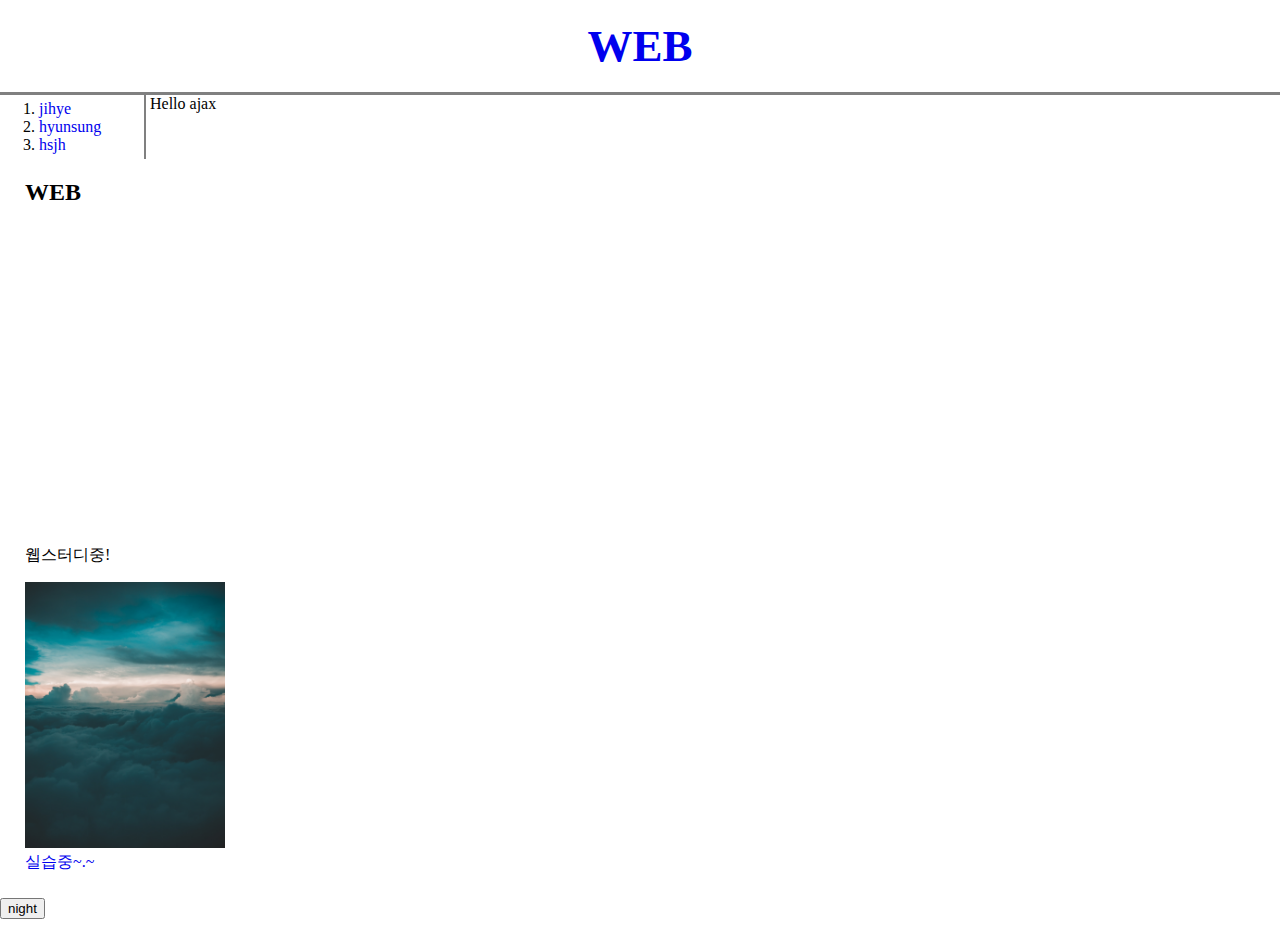
<file: index.html>
<!doctype html>
</html>
  <head>
    <title>jihye</title>
    <meta charset="utf-8">
    <script src="https://ajax.googleapis.com/ajax/libs/jquery/3.2.1/jquery.min.js"></script>
    <script src="colors.js"></script>
    <link rel="stylesheet" href="style.css">
        <!-- Global site tag (gtag.js) - Google Analytics -->
    <script async src="https://www.googletagmanager.com/gtag/js?id=UA-121860924-1"></script>
    <script>
      window.dataLayer = window.dataLayer || [];
      function gtag(){dataLayer.push(arguments);}
      gtag('js', new Date());

      gtag('config', 'UA-121860924-1');
    </script>

  </head>

  <body>
    <h1><a href="#welcome">WEB</a></h1>

    <div id="grid">
      <ol id="nav"></ol>
      <article>
      </article>
      <script>
      function fetchPage(name){
        fetch(name).then(function(response){
          response.text().then(function(text){
            document.querySelector('article').innerHTML = text;
          })
        });
      }
      if(location.hash){
        fetchPage(location.hash.substr(2));/*해쉬를 통해 위치 알려주기?*/
      }else{
        fetchPage('welcome');
      }
      fetch('list').then(function(response){/*list를 list파일에 넣어놓고 불러오기*/
        response.text().then(function(text){
          var items = text.split(',');
          var tags = '';
          var i=0;
          while(i<items.length){
            var item=items[i];
            item = item.trim();
            console.log(item);
            var tag = '<li><a href="#!'+item+'" onclick="fetchPage(\''+item+'\')">'+item+'</a></li>'/*list파일에서 가져온 값의 형식 맞춰줌*/
            tags=tags+tag;
            i=i+1;
          }
          document.querySelector('#nav').innerHTML = tags;
        })
      });
      </script>

      <div id="article">
        <p><h2>WEB</h2>
      <iframe width="560" height="315" src="https://www.youtube.com/embed/MvqB6JsRbsc" frameborder="0" allow="autoplay; encrypted-media" allowfullscreen></iframe>
      <br>웹스터디중!</p>
      <img src="title.jpg" width="200">
      <br><a href="https://opentutorials.org/course/3084/18418" target="_blank" title="코딩사이트">실습중~.~</a>
      </div>
    </div>
    <input type="button" value="night" onclick="nightDayHandler(this)">

    <p>
    <div id="disqus_thread"></div>
    <script>

    /**
    *  RECOMMENDED CONFIGURATION VARIABLES: EDIT AND UNCOMMENT THE SECTION BELOW TO INSERT DYNAMIC VALUES FROM YOUR PLATFORM OR CMS.
    *  LEARN WHY DEFINING THESE VARIABLES IS IMPORTANT: https://disqus.com/admin/universalcode/#configuration-variables*/
    /*
    var disqus_config = function () {
    this.page.url = PAGE_URL;  // Replace PAGE_URL with your page's canonical URL variable
    this.page.identifier = PAGE_IDENTIFIER; // Replace PAGE_IDENTIFIER with your page's unique identifier variable
    };
    */
    (function() { // DON'T EDIT BELOW THIS LINE
    var d = document, s = d.createElement('script');
    s.src = 'https://web1-riyluan48l.disqus.com/embed.js';
    s.setAttribute('data-timestamp', +new Date());
    (d.head || d.body).appendChild(s);
    })();
    </script>
    <noscript>Please enable JavaScript to view the <a href="https://disqus.com/?ref_noscript">comments powered by Disqus.</a></noscript>
    </p>

    <p>
      <!--Start of Tawk.to Script-->
      <script type="text/javascript">
      var Tawk_API=Tawk_API||{}, Tawk_LoadStart=new Date();
      (function(){
      var s1=document.createElement("script"),s0=document.getElementsByTagName("script")[0];
      s1.async=true;
      s1.src='https://embed.tawk.to/5b3d417d6d961556373d6a7b/default';
      s1.charset='UTF-8';
      s1.setAttribute('crossorigin','*');
      s0.parentNode.insertBefore(s1,s0);
      })();
      </script>
      <!--End of Tawk.to Script-->
    </p>



  </body>
</html>
</file>
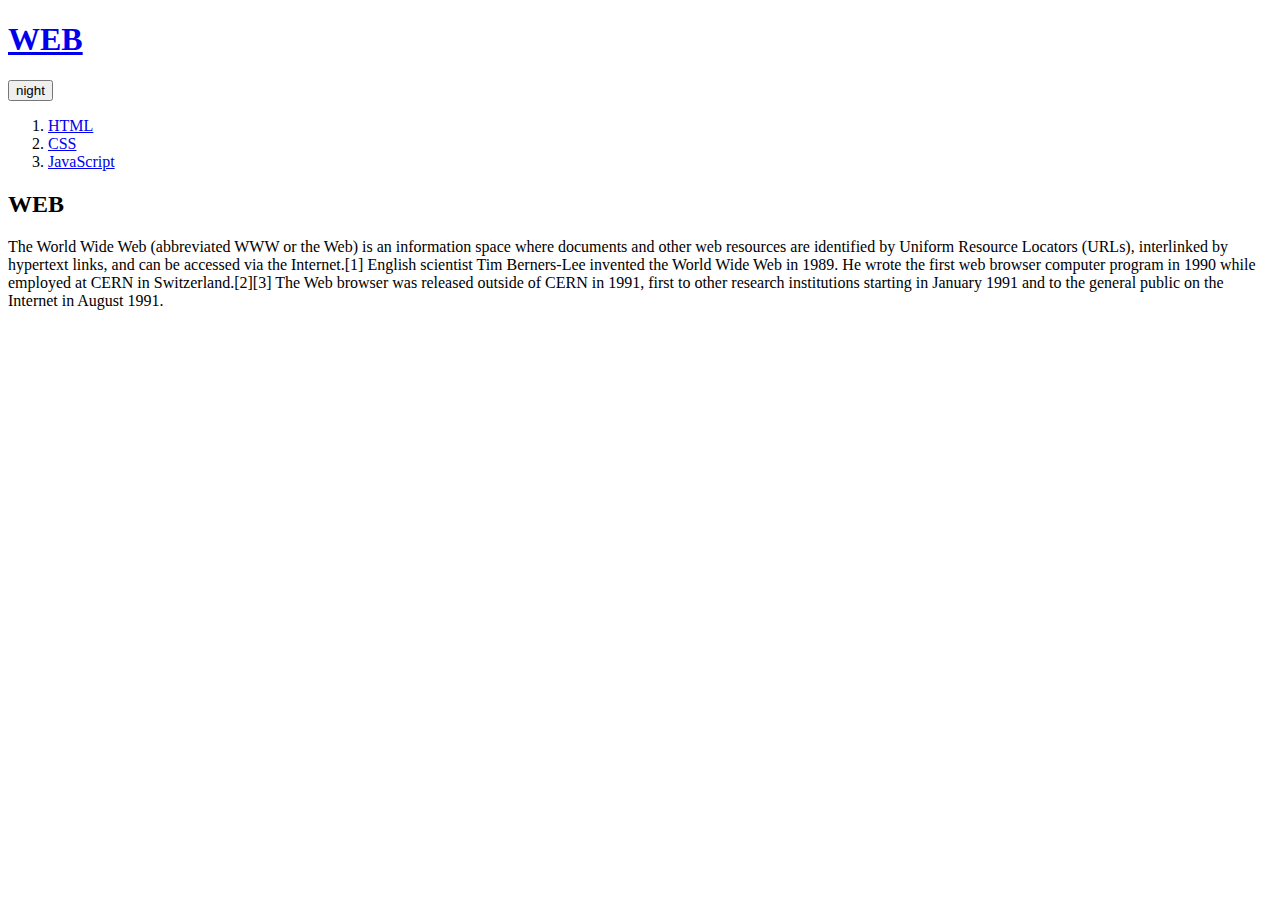
<file: web2_javascript-master/web2_javascript-master/index.html>
<!doctype html>
<html>
<head>
  <title>WEB1 - Welcome</title>
  <meta charset="utf-8">
  <script src="https://ajax.googleapis.com/ajax/libs/jquery/3.2.1/jquery.min.js"></script>
  <script src="colors.js"></script>
</head>
<body>
  <h1><a href="index.html">WEB</a></h1>
  <input id="night_day" type="button" value="night" onclick="
    nightDayHandler(this);
  ">
  <ol>
    <li><a href="1.html">HTML</a></li>
    <li><a href="2.html">CSS</a></li>
    <li><a href="3.html">JavaScript</a></li>
  </ol>
  <h2>WEB</h2>
  <p>The World Wide Web (abbreviated WWW or the Web) is an information space where documents and other web resources are identified by Uniform Resource Locators (URLs), interlinked by hypertext links, and can be accessed via the Internet.[1] English scientist Tim Berners-Lee invented the World Wide Web in 1989. He wrote the first web browser computer program in 1990 while employed at CERN in Switzerland.[2][3] The Web browser was released outside of CERN in 1991, first to other research institutions starting in January 1991 and to the general public on the Internet in August 1991.
  </p>
</body>
</html>
</file>
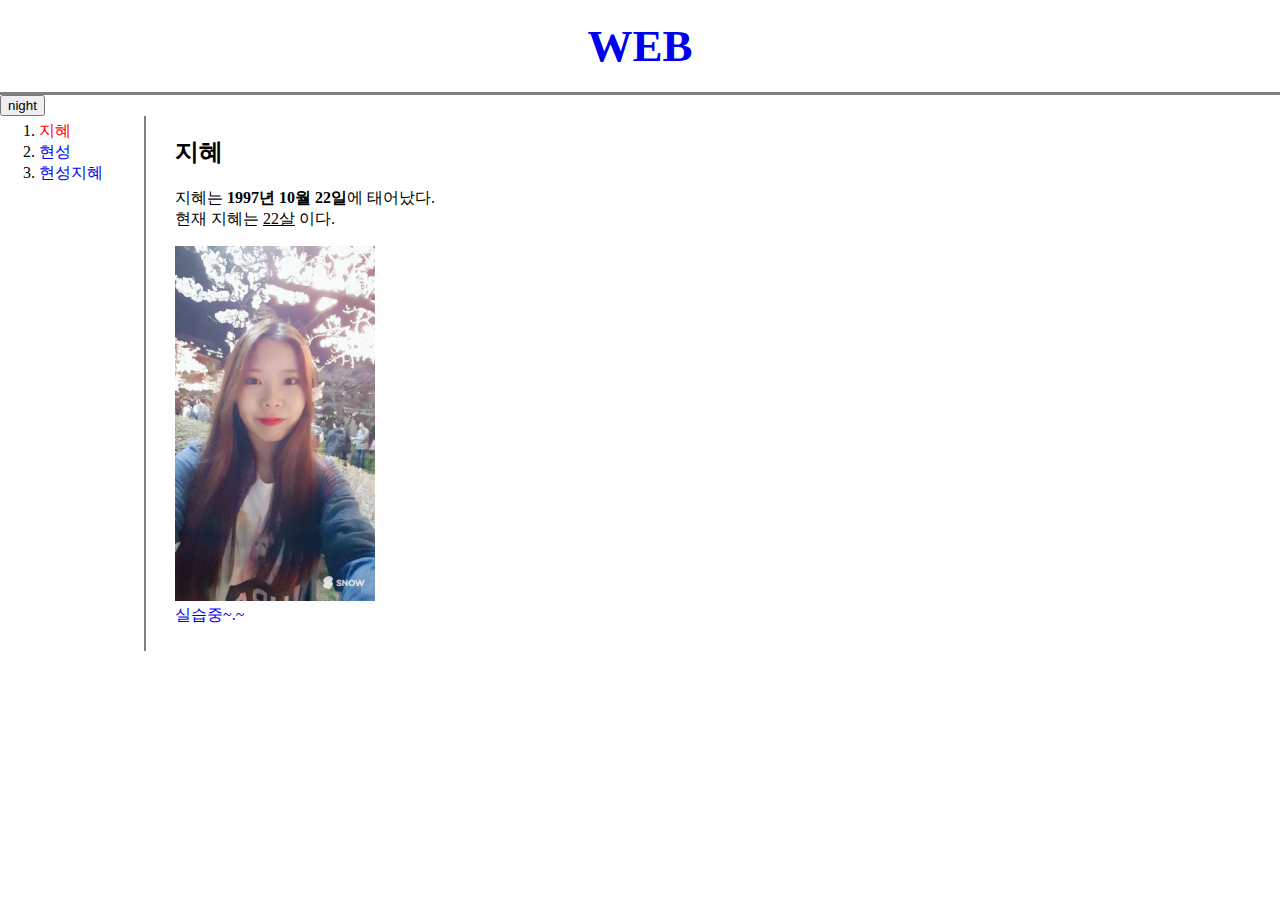
<file: 1.html>
<!doctype html>
</html>
  <head>
    <title>jihye</title>
    <meta charset="utf-8">
    <script src="https://ajax.googleapis.com/ajax/libs/jquery/3.2.1/jquery.min.js"></script>
    <script src="colors.js"></script>
    <link rel="stylesheet" href="style.css">
        <!-- Global site tag (gtag.js) - Google Analytics -->
    <script async src="https://www.googletagmanager.com/gtag/js?id=UA-121860924-1"></script>
    <script>
      window.dataLayer = window.dataLayer || [];
      function gtag(){dataLayer.push(arguments);}
      gtag('js', new Date());

      gtag('config', 'UA-121860924-1');
    </script>

  </head>

  <body>
    <h1><a href="index.html">WEB</a></h1>
    <input type="button" value="night" onclick="nightDayHandler(this)">
    <div id="grid">
      <ol>
        <li><a href="1.html" id="active">지혜</a></li>
        <li><a href="2.html">현성</a></li>
        <li><a href="3.html">현성지혜</a></li>
      </ol>
      <div id="article">
        <p><h2>지혜</h2>
        지혜는 <strong>1997년 10월 22일</strong>에 태어났다.
        <br>현재 지혜는 <u>22살</u> 이다.</p>
        <img src="jh.jpg" width="200">
        <br><a href="https://opentutorials.org/course/3084/18418" target="_blank" title="코딩사이트">실습중~.~</a>
      </div>
    </div>



    <p>
    <div id="disqus_thread"></div>
    <script>

    /**
    *  RECOMMENDED CONFIGURATION VARIABLES: EDIT AND UNCOMMENT THE SECTION BELOW TO INSERT DYNAMIC VALUES FROM YOUR PLATFORM OR CMS.
    *  LEARN WHY DEFINING THESE VARIABLES IS IMPORTANT: https://disqus.com/admin/universalcode/#configuration-variables*/
    /*
    var disqus_config = function () {
    this.page.url = PAGE_URL;  // Replace PAGE_URL with your page's canonical URL variable
    this.page.identifier = PAGE_IDENTIFIER; // Replace PAGE_IDENTIFIER with your page's unique identifier variable
    };
    */
    (function() { // DON'T EDIT BELOW THIS LINE
    var d = document, s = d.createElement('script');
    s.src = 'https://web1-riyluan48l.disqus.com/embed.js';
    s.setAttribute('data-timestamp', +new Date());
    (d.head || d.body).appendChild(s);
    })();
    </script>
    <noscript>Please enable JavaScript to view the <a href="https://disqus.com/?ref_noscript">comments powered by Disqus.</a></noscript>
    </p>

    <p>
      <!--Start of Tawk.to Script-->
      <script type="text/javascript">
      var Tawk_API=Tawk_API||{}, Tawk_LoadStart=new Date();
      (function(){
      var s1=document.createElement("script"),s0=document.getElementsByTagName("script")[0];
      s1.async=true;
      s1.src='https://embed.tawk.to/5b3d417d6d961556373d6a7b/default';
      s1.charset='UTF-8';
      s1.setAttribute('crossorigin','*');
      s0.parentNode.insertBefore(s1,s0);
      })();
      </script>
      <!--End of Tawk.to Script-->
    </p>


  </body>
</html>
</file>
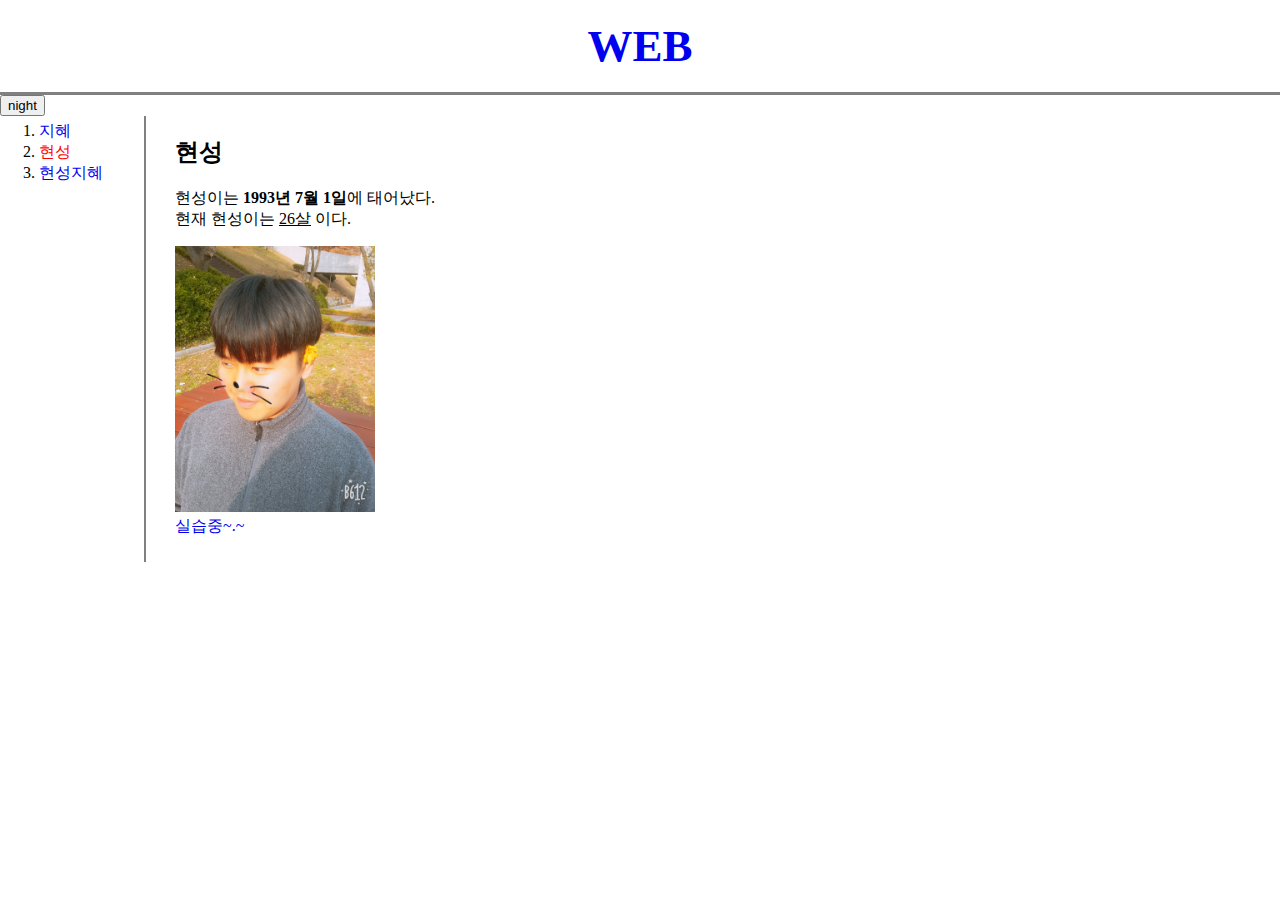
<file: 2.html>
<!doctype html>
</html>
  <head>
    <title>jihye</title>
    <meta charset="utf-8">
    <script src="https://ajax.googleapis.com/ajax/libs/jquery/3.2.1/jquery.min.js"></script>
    <script src="colors.js"></script>
    <link rel="stylesheet" href="style.css">

        <!-- Global site tag (gtag.js) - Google Analytics -->
    <script async src="https://www.googletagmanager.com/gtag/js?id=UA-121860924-1"></script>
    <script>
      window.dataLayer = window.dataLayer || [];
      function gtag(){dataLayer.push(arguments);}
      gtag('js', new Date());

      gtag('config', 'UA-121860924-1');
    </script>


  </head>

  <body>
    <h1><a href="index.html">WEB</a></h1>
      <input type="button" value="night" onclick="nightDayHandler(this)">
    <div id="grid">
      <ol>
        <li><a href="1.html">지혜</a></li>
        <li><a href="2.html" id="active">현성</a></li>
        <li><a href="3.html">현성지혜</a></li>
      </ol>

      <div id="article">
        <p><h2>현성</h2>
        현성이는 <strong>1993년 7월 1일</strong>에 태어났다.
        <br>현재 현성이는 <u>26살</u> 이다.</p>
        <img src="hs.jpg" width="200">
        <br><a href="https://opentutorials.org/course/3084/18418" target="_blank" title="코딩사이트">실습중~.~</a>
      </div>

    </div>



    <p>
      <div id="disqus_thread"></div>
      <script>

      /**
      *  RECOMMENDED CONFIGURATION VARIABLES: EDIT AND UNCOMMENT THE SECTION BELOW TO INSERT DYNAMIC VALUES FROM YOUR PLATFORM OR CMS.
      *  LEARN WHY DEFINING THESE VARIABLES IS IMPORTANT: https://disqus.com/admin/universalcode/#configuration-variables*/
      /*
      var disqus_config = function () {
      this.page.url = PAGE_URL;  // Replace PAGE_URL with your page's canonical URL variable
      this.page.identifier = PAGE_IDENTIFIER; // Replace PAGE_IDENTIFIER with your page's unique identifier variable
      };
      */
      (function() { // DON'T EDIT BELOW THIS LINE
      var d = document, s = d.createElement('script');
      s.src = 'https://web1-riyluan48l.disqus.com/embed.js';
      s.setAttribute('data-timestamp', +new Date());
      (d.head || d.body).appendChild(s);
      })();
      </script>
      <noscript>Please enable JavaScript to view the <a href="https://disqus.com/?ref_noscript">comments powered by Disqus.</a></noscript>
    </p>

    <p>
      <!--Start of Tawk.to Script-->
      <script type="text/javascript">
      var Tawk_API=Tawk_API||{}, Tawk_LoadStart=new Date();
      (function(){
      var s1=document.createElement("script"),s0=document.getElementsByTagName("script")[0];
      s1.async=true;
      s1.src='https://embed.tawk.to/5b3d417d6d961556373d6a7b/default';
      s1.charset='UTF-8';
      s1.setAttribute('crossorigin','*');
      s0.parentNode.insertBefore(s1,s0);
      })();
      </script>
      <!--End of Tawk.to Script-->
    </p>

  </body>
</html>
</file>
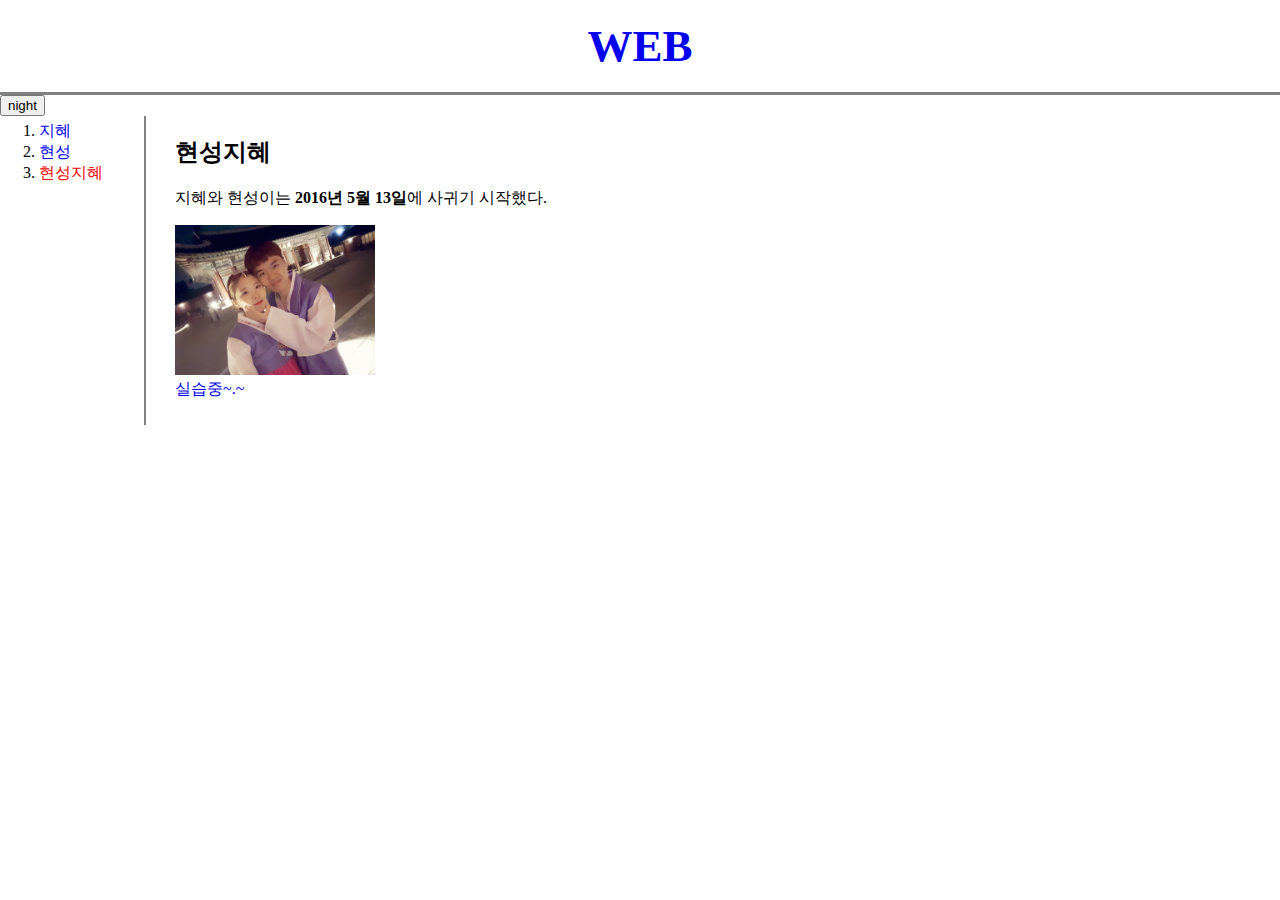
<file: 3.html>
<!doctype html>
</html>
  <head>
    <title>jihye</title>
    <meta charset="utf-8">
    <script src="https://ajax.googleapis.com/ajax/libs/jquery/3.2.1/jquery.min.js"></script>
    <script src="colors.js"></script>
    <link rel="stylesheet" href="style.css">
        <!-- Global site tag (gtag.js) - Google Analytics -->
    <script async src="https://www.googletagmanager.com/gtag/js?id=UA-121860924-1"></script>
    <script>
      window.dataLayer = window.dataLayer || [];
      function gtag(){dataLayer.push(arguments);}
      gtag('js', new Date());

      gtag('config', 'UA-121860924-1');
    </script>

  </head>

  <body>
    <h1><a href="index.html">WEB</a></h1>
      <input type="button" value="night" onclick="nightDayHandler(this)">
    <div id="grid">
      <ol>
        <li><a href="1.html">지혜</a></li>
        <li><a href="2.html">현성</a></li>
        <li><a href="3.html" id="active">현성지혜</a></li>
      </ol>
      <div id="article">
        <p><h2>현성지혜</h2>
        지혜와 현성이는 <strong>2016년 5월 13일</strong>에 사귀기 시작했다.
        </p>

        <img src="hsjh.jpg" width="200">
        <br><a href="https://opentutorials.org/course/3084/18418" target="_blank" title="코딩사이트">실습중~.~</a>
      </div>
    </div>


    <p>
    <div id="disqus_thread"></div>
    <script>

    /**
    *  RECOMMENDED CONFIGURATION VARIABLES: EDIT AND UNCOMMENT THE SECTION BELOW TO INSERT DYNAMIC VALUES FROM YOUR PLATFORM OR CMS.
    *  LEARN WHY DEFINING THESE VARIABLES IS IMPORTANT: https://disqus.com/admin/universalcode/#configuration-variables*/
    /*
    var disqus_config = function () {
    this.page.url = PAGE_URL;  // Replace PAGE_URL with your page's canonical URL variable
    this.page.identifier = PAGE_IDENTIFIER; // Replace PAGE_IDENTIFIER with your page's unique identifier variable
    };
    */
    (function() { // DON'T EDIT BELOW THIS LINE
    var d = document, s = d.createElement('script');
    s.src = 'https://web1-riyluan48l.disqus.com/embed.js';
    s.setAttribute('data-timestamp', +new Date());
    (d.head || d.body).appendChild(s);
    })();
    </script>
    <noscript>Please enable JavaScript to view the <a href="https://disqus.com/?ref_noscript">comments powered by Disqus.</a></noscript>
    </p>

    <p>
      <!--Start of Tawk.to Script-->
      <script type="text/javascript">
      var Tawk_API=Tawk_API||{}, Tawk_LoadStart=new Date();
      (function(){
      var s1=document.createElement("script"),s0=document.getElementsByTagName("script")[0];
      s1.async=true;
      s1.src='https://embed.tawk.to/5b3d417d6d961556373d6a7b/default';
      s1.charset='UTF-8';
      s1.setAttribute('crossorigin','*');
      s0.parentNode.insertBefore(s1,s0);
      })();
      </script>
      <!--End of Tawk.to Script-->
    </p>

  </body>
</html>
</file>
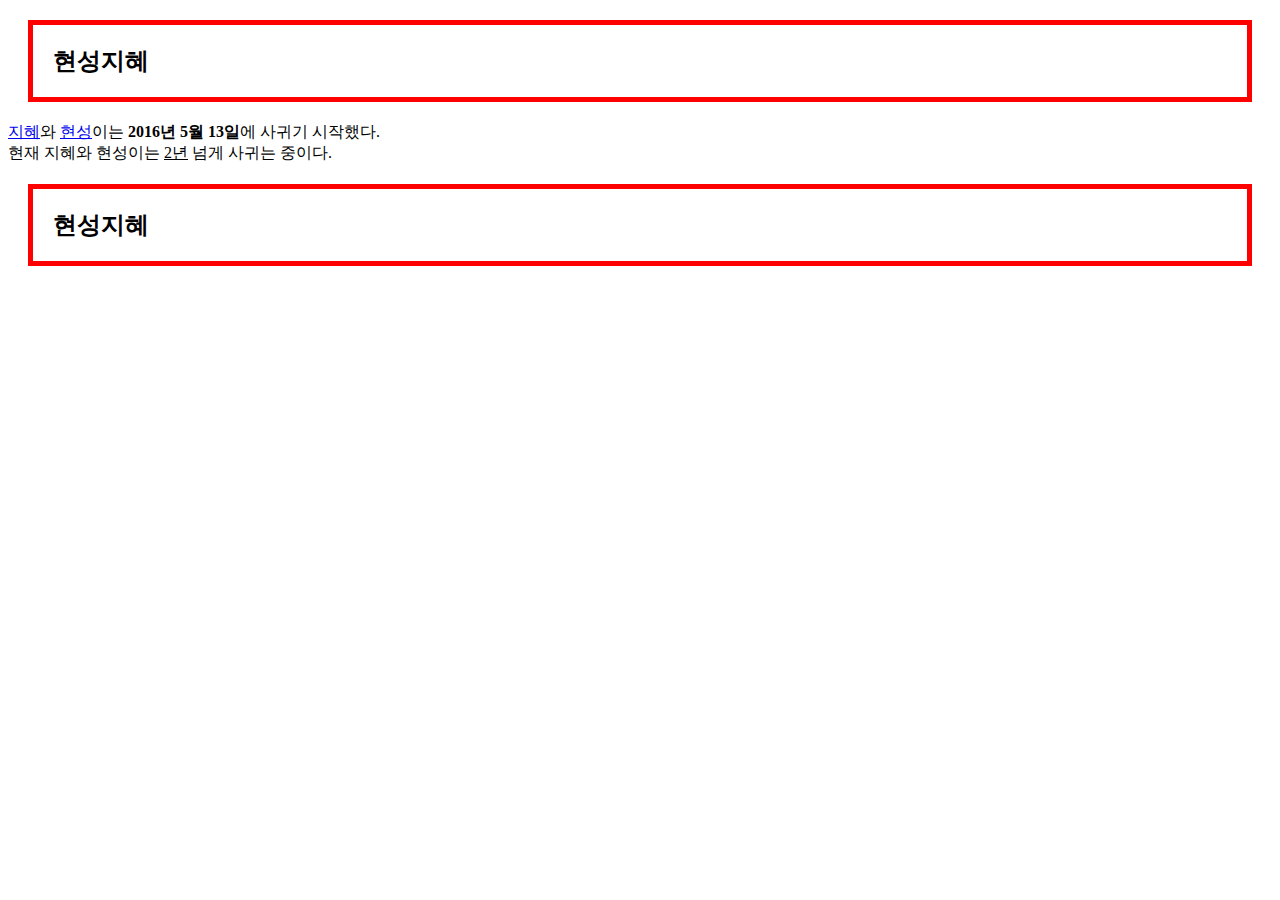
<file: box.html>
<!DOCTYPE html>
<html>
  <head>
    <meta charset="utf-8">
    <title></title>
    <style>
      h2{
        border: 5px solid red;
        padding: 20px;
        margin:20px;
        display:block;
      }
    </style>
  </head>
  <body>
    <p><h2>현성지혜</h2>
    <a href="http://192.168.35.166/1.html">지혜</a>와 <a href="http://192.168.35.166/2.html">현성</a>이는 <strong>2016년 5월 13일</strong>에 사귀기 시작했다.
    <br>현재 지혜와 현성이는 <u>2년</u> 넘게 사귀는 중이다.</p>

    <h2>현성지혜</h2>



  </body>


</html>
</file>
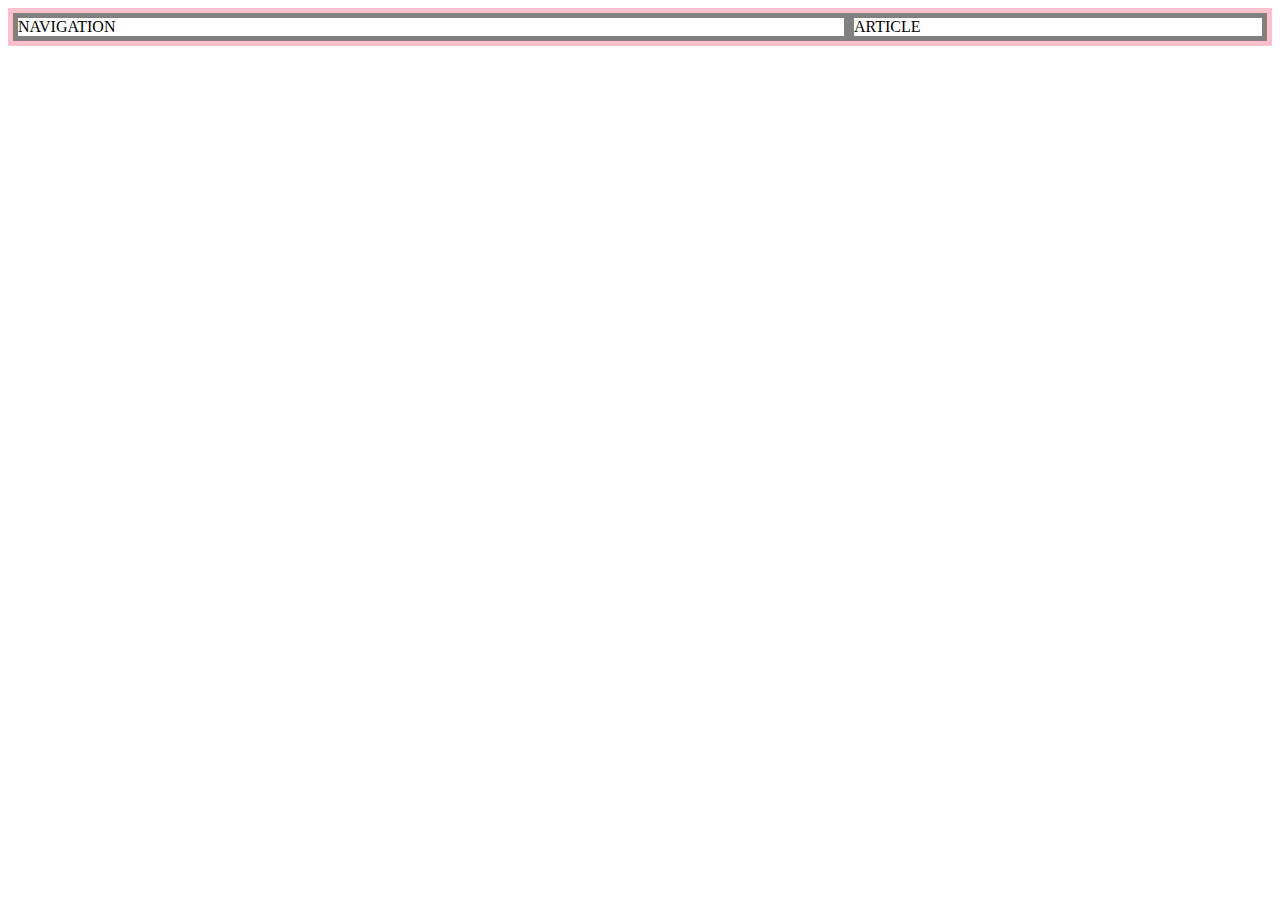
<file: grid.html>
<!DOCTYPE html>
<html>
  <head>
    <meta charset="utf-8">
    <title></title>
    <style>
      div{
        border: solid gray 5px;
      }
      #grid{
        border: solid pink 5px;
        display: grid;
        grid-template-columns: 2fr 1fr;
      }

    </style>
  </head>
  <body>
    <div id="grid">
      <div>NAVIGATION</div>
      <div>ARTICLE</div>
    </div>


  </body>


</html>
</file>
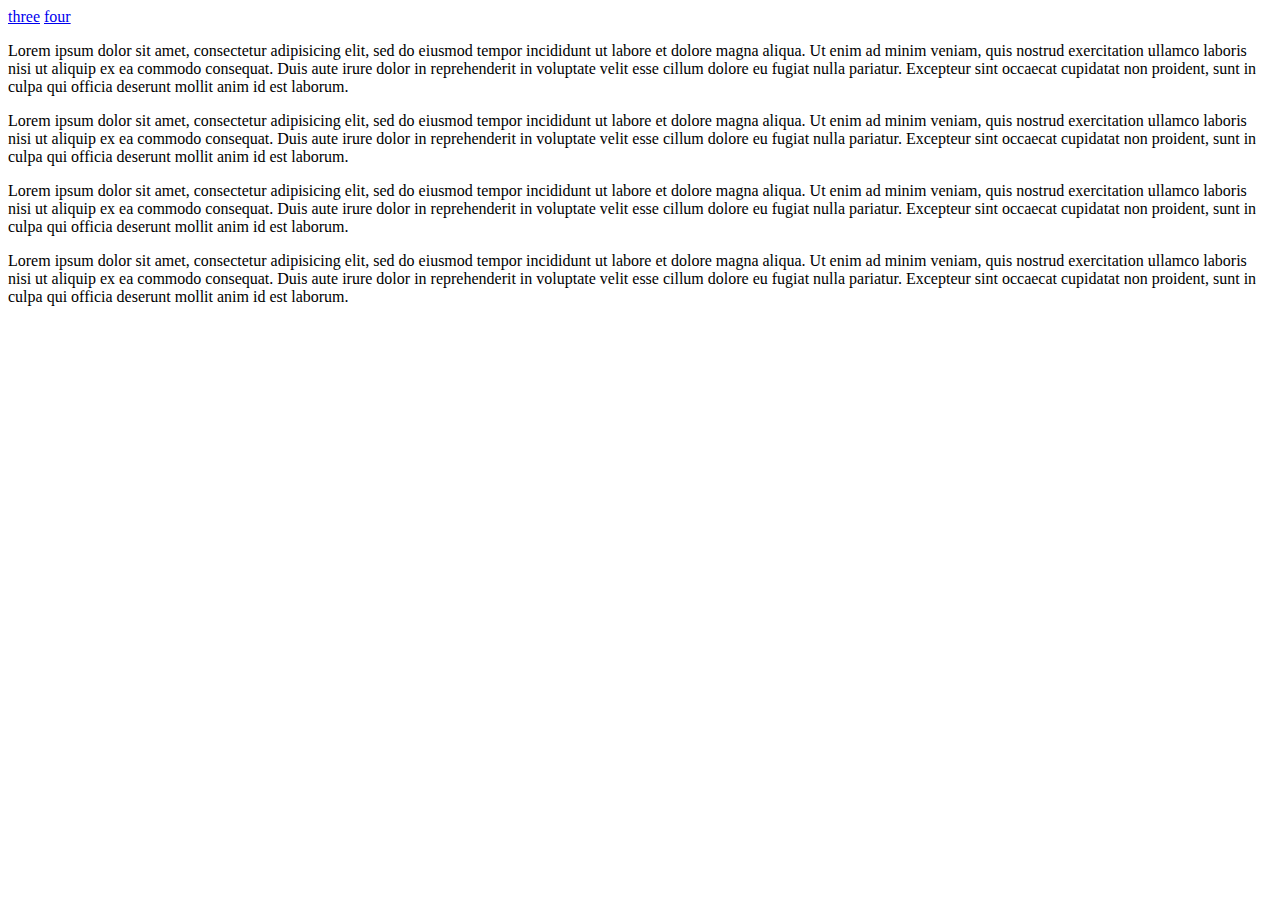
<file: hash.html>
<!doctype html>
<html>
  <body>
    <a href="#three">three</a>
      <a href="#four">four</a>
    <p>
      Lorem ipsum dolor sit amet, consectetur adipisicing elit, sed do eiusmod tempor incididunt ut labore et dolore magna aliqua. Ut enim ad minim veniam, quis nostrud exercitation ullamco laboris nisi ut aliquip ex ea commodo consequat. Duis aute irure dolor in reprehenderit in voluptate velit esse cillum dolore eu fugiat nulla pariatur. Excepteur sint occaecat cupidatat non proident, sunt in culpa qui officia deserunt mollit anim id est laborum.
    </p>

    <p>
      Lorem ipsum dolor sit amet, consectetur adipisicing elit, sed do eiusmod tempor incididunt ut labore et dolore magna aliqua. Ut enim ad minim veniam, quis nostrud exercitation ullamco laboris nisi ut aliquip ex ea commodo consequat. Duis aute irure dolor in reprehenderit in voluptate velit esse cillum dolore eu fugiat nulla pariatur. Excepteur sint occaecat cupidatat non proident, sunt in culpa qui officia deserunt mollit anim id est laborum.
    </p>

    <p id="three">
      Lorem ipsum dolor sit amet, consectetur adipisicing elit, sed do eiusmod tempor incididunt ut labore et dolore magna aliqua. Ut enim ad minim veniam, quis nostrud exercitation ullamco laboris nisi ut aliquip ex ea commodo consequat. Duis aute irure dolor in reprehenderit in voluptate velit esse cillum dolore eu fugiat nulla pariatur. Excepteur sint occaecat cupidatat non proident, sunt in culpa qui officia deserunt mollit anim id est laborum.
    </p>
    <p id="four">
      Lorem ipsum dolor sit amet, consectetur adipisicing elit, sed do eiusmod tempor incididunt ut labore et dolore magna aliqua. Ut enim ad minim veniam, quis nostrud exercitation ullamco laboris nisi ut aliquip ex ea commodo consequat. Duis aute irure dolor in reprehenderit in voluptate velit esse cillum dolore eu fugiat nulla pariatur. Excepteur sint occaecat cupidatat non proident, sunt in culpa qui officia deserunt mollit anim id est laborum.
    </p>

    <script>
      if(location.hash){
        alert(location.hash.substr(1));
      }else{

      }
    </script>



  </body>

</html>
</file>
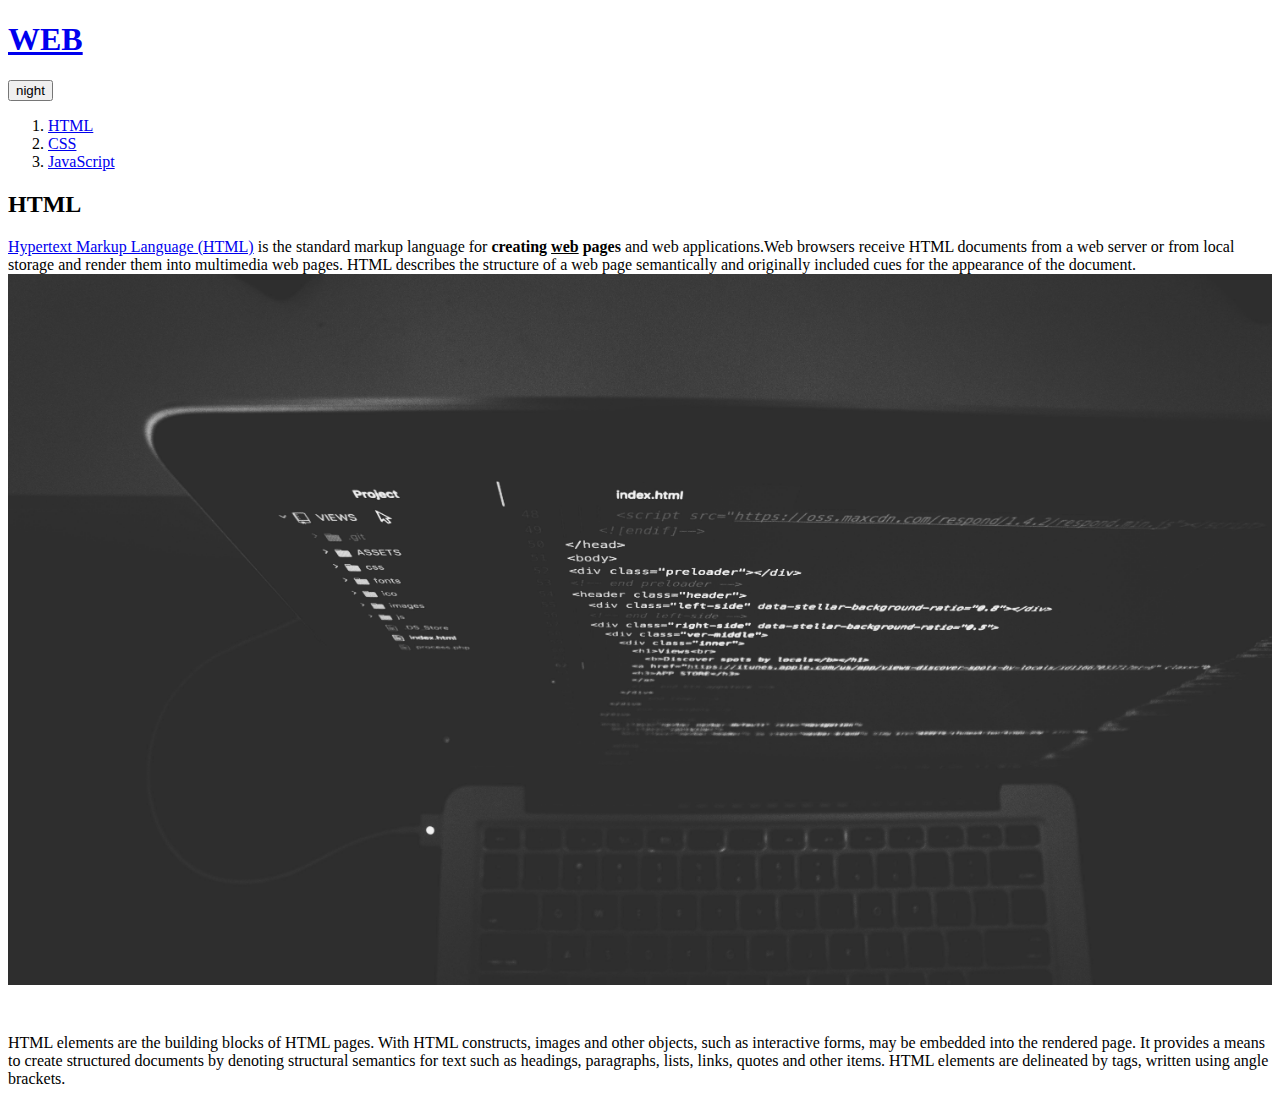
<file: web2_javascript-master/web2_javascript-master/1.html>
<!doctype html>
<html>
<head>
  <title>WEB1 - HTML</title>
  <meta charset="utf-8">
  <script src="https://ajax.googleapis.com/ajax/libs/jquery/3.2.1/jquery.min.js"></script>
  <script src="colors.js"></script>
</head>
<body>
  <h1><a href="index.html">WEB</a></h1>
  <input id="night_day" type="button" value="night" onclick="
    nightDayHandler(this);
  ">
  <ol>
    <li><a href="1.html">HTML</a></li>
    <li><a href="2.html">CSS</a></li>
    <li><a href="3.html">JavaScript</a></li>
  </ol>
  <h2>HTML</h2>
  <p><a href="https://www.w3.org/TR/html5/" target="_blank" title="html5 speicification">Hypertext Markup Language (HTML)</a> is the standard markup language for <strong>creating <u>web</u> pages</strong> and web applications.Web browsers receive HTML documents from a web server or from local storage and render them into multimedia web pages. HTML describes the structure of a web page semantically and originally included cues for the appearance of the document.
  <img src="coding.jpg" width="100%">
  </p><p style="margin-top:45px;">HTML elements are the building blocks of HTML pages. With HTML constructs, images and other objects, such as interactive forms, may be embedded into the rendered page. It provides a means to create structured documents by denoting structural semantics for text such as headings, paragraphs, lists, links, quotes and other items. HTML elements are delineated by tags, written using angle brackets.
  </p>
</body>
</html>
</file>
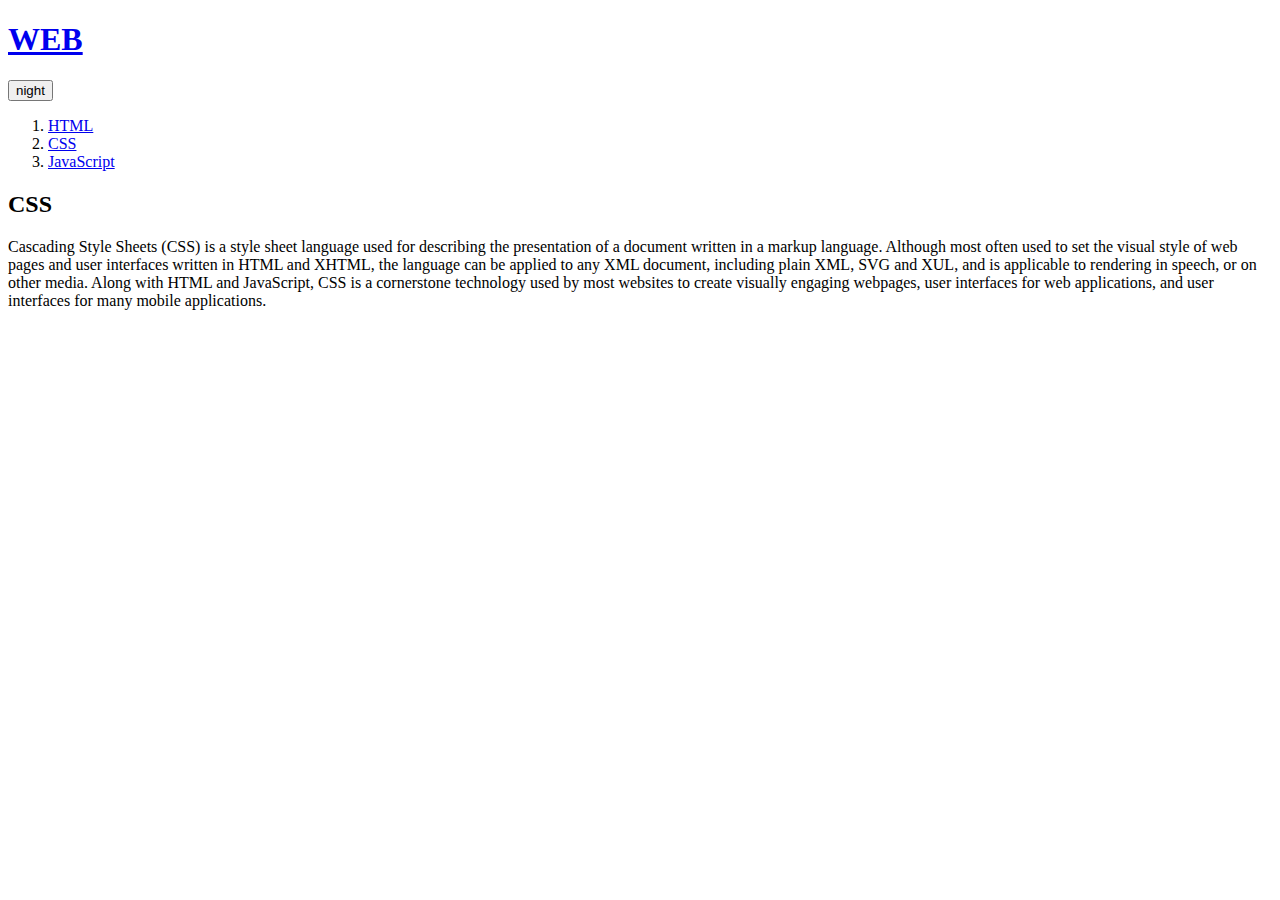
<file: web2_javascript-master/web2_javascript-master/2.html>
<!doctype html>
<html>
<head>
  <title>WEB1 - CSS</title>
  <meta charset="utf-8">
  <script src="https://ajax.googleapis.com/ajax/libs/jquery/3.2.1/jquery.min.js"></script>
  <script src="colors.js"></script>
</head>
<body>
  <h1><a href="index.html">WEB</a></h1>
  <input id="night_day" type="button" value="night" onclick="
    nightDayHandler(this);
  ">
  <ol>
    <li><a href="1.html">HTML</a></li>
    <li><a href="2.html">CSS</a></li>
    <li><a href="3.html">JavaScript</a></li>
  </ol>
  <h2>CSS</h2>
  <p>
    Cascading Style Sheets (CSS) is a style sheet language used for describing the presentation of a document written in a markup language. Although most often used to set the visual style of web pages and user interfaces written in HTML and XHTML, the language can be applied to any XML document, including plain XML, SVG and XUL, and is applicable to rendering in speech, or on other media. Along with HTML and JavaScript, CSS is a cornerstone technology used by most websites to create visually engaging webpages, user interfaces for web applications, and user interfaces for many mobile applications.
  </p>
</body>
</html>
</file>
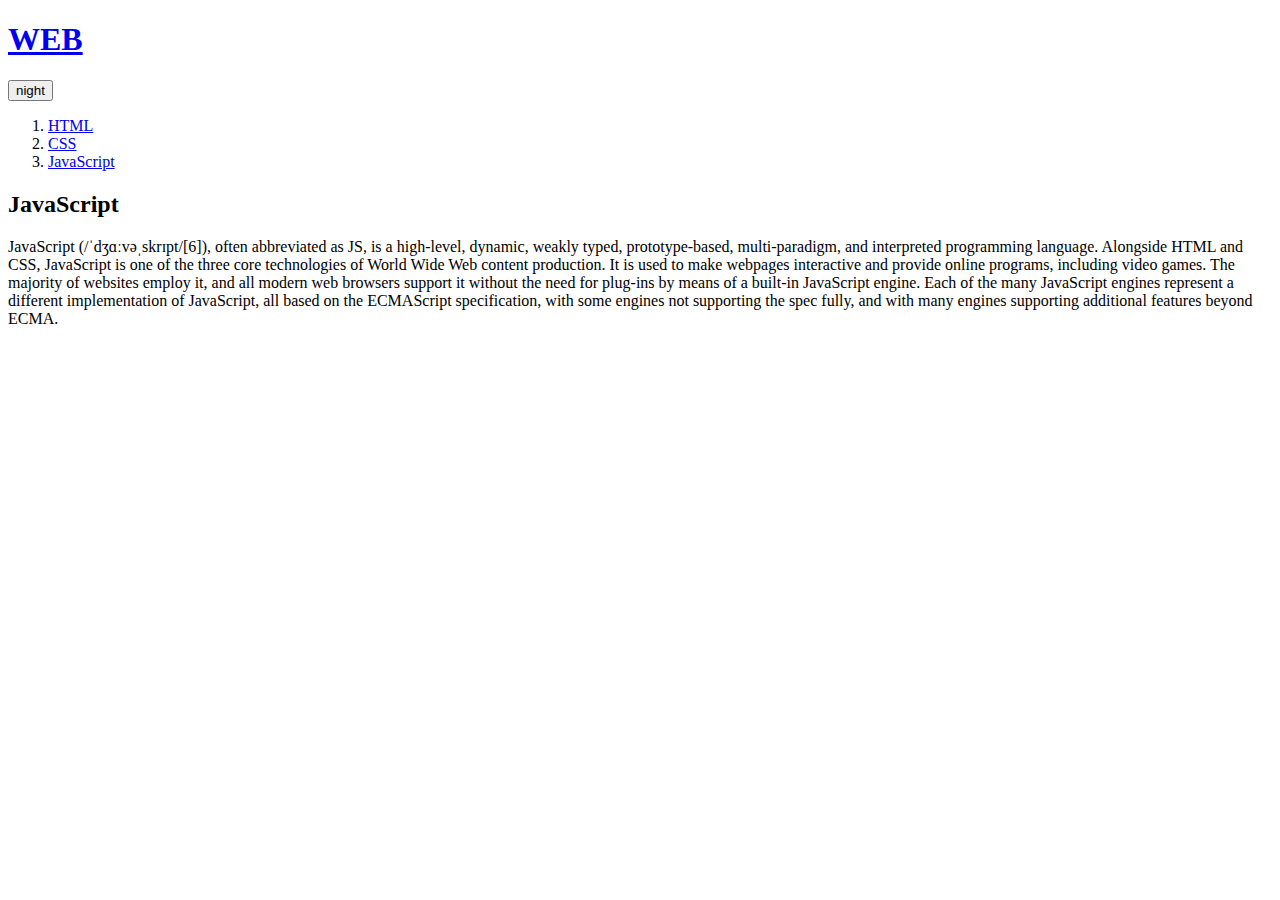
<file: web2_javascript-master/web2_javascript-master/3.html>
<!doctype html>
<html>
<head>
  <title>WEB1 - JavaScript</title>
  <meta charset="utf-8">
  <script src="https://ajax.googleapis.com/ajax/libs/jquery/3.2.1/jquery.min.js"></script>
  <script src="colors.js"></script>
</head>
<body>
  <h1><a href="index.html">WEB</a></h1>
  <input id="night_day" type="button" value="night" onclick="
    nightDayHandler(this);
  ">
  <ol>
    <li><a href="1.html">HTML</a></li>
    <li><a href="2.html">CSS</a></li>
    <li><a href="3.html">JavaScript</a></li>
  </ol>
  <h2>JavaScript</h2>
  <p>
    JavaScript (/ˈdʒɑːvəˌskrɪpt/[6]), often abbreviated as JS, is a high-level, dynamic, weakly typed, prototype-based, multi-paradigm, and interpreted programming language. Alongside HTML and CSS, JavaScript is one of the three core technologies of World Wide Web content production. It is used to make webpages interactive and provide online programs, including video games. The majority of websites employ it, and all modern web browsers support it without the need for plug-ins by means of a built-in JavaScript engine. Each of the many JavaScript engines represent a different implementation of JavaScript, all based on the ECMAScript specification, with some engines not supporting the spec fully, and with many engines supporting additional features beyond ECMA.
  </p>
</body>
</html>
</file>
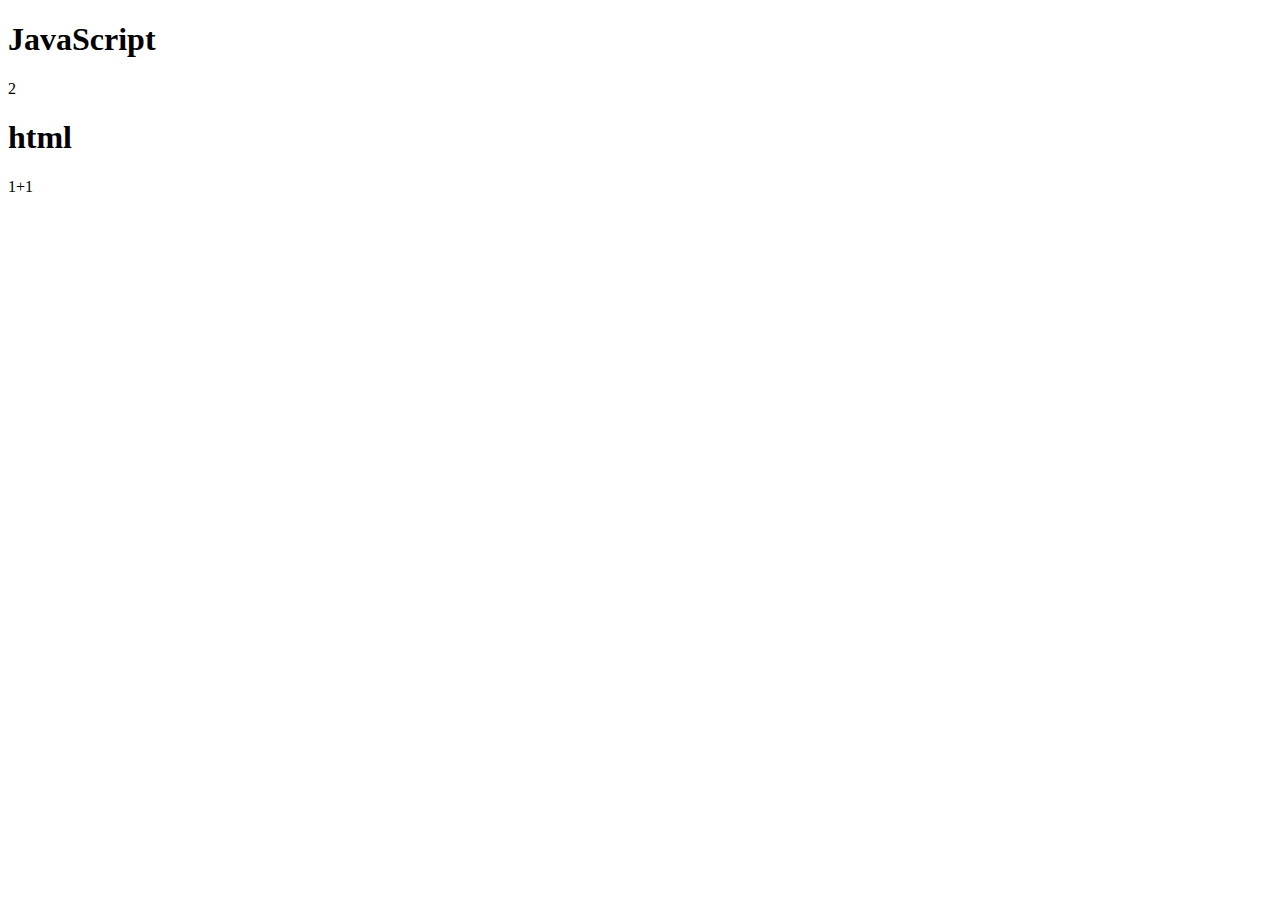
<file: web2_javascript-master/web2_javascript-master/ex1.html>
<!DOCTYPE html>
<html>
  <head>
    <meta charset="utf-8">
    <title></title>
  </head>
  <body>
    <h1>JavaScript</h1>
    <script>
      document.write(1+1);
    </script>
    <h1>html</h1>
    1+1
  </body>
</html>
</file>
<file: style.css>
body{
  margin:0;
}
a {
  text-decoration: none;
}
h1{
  font-size:45px;
  text-align: center;

  border-bottom: solid gray;
  margin: 0;
  padding: 20px;
}
#active{
  color:red;
}


#grid{
  display: grid;
  grid-template-columns: 150px 1fr;
}
#grid ol{
  border-right: 2px solid gray;
  width: 100px;
  margin:0;
  padding: 5px;
  padding-left:39px;
}
#grid #article{
  padding:25px;
  padding-top:0;
}

@media(max-width:400px){
  #grid{
    display: block;
  }
  #grid ol{
    border-right: none;
  }
  h1{
    border-bottom: none;
  }
}
</file>
